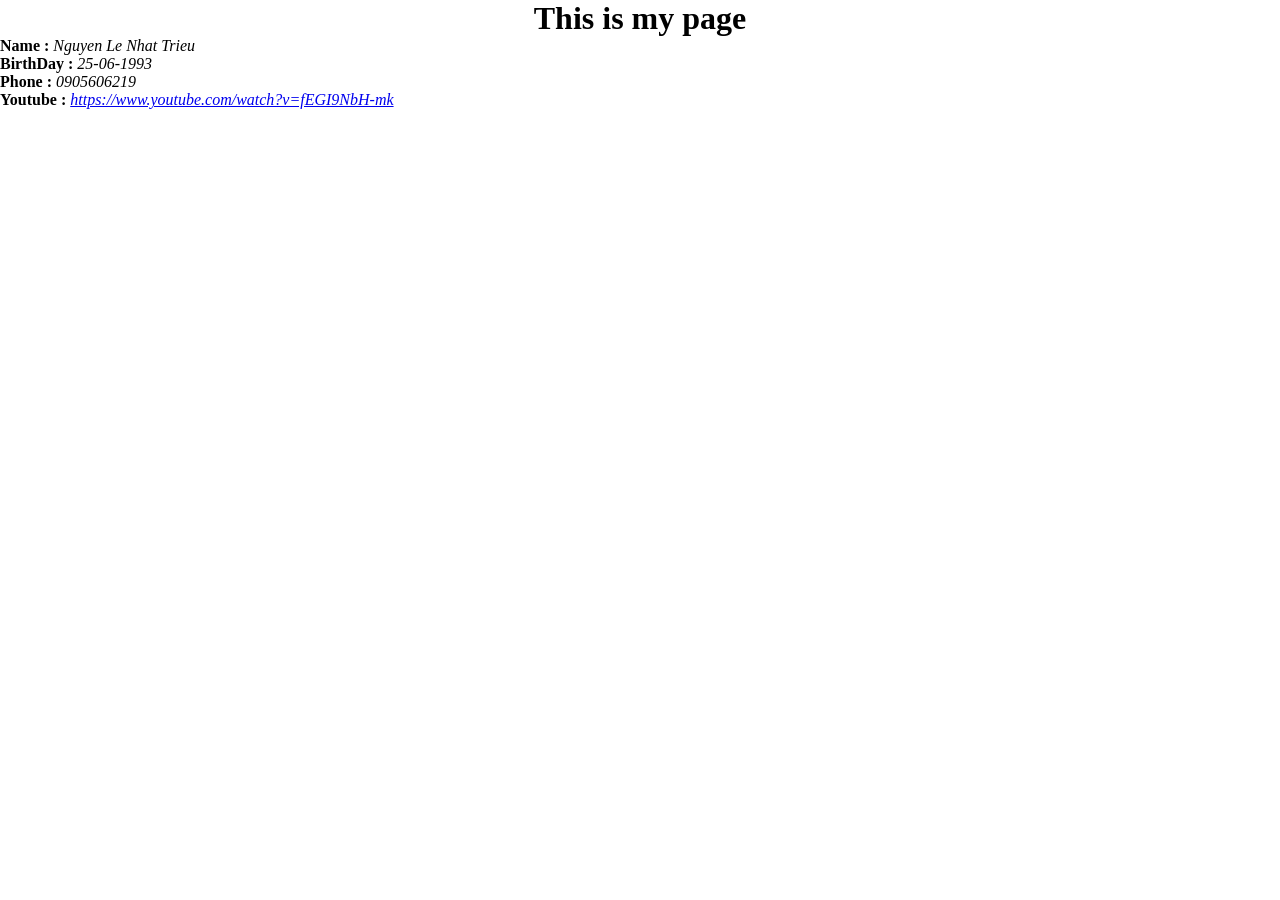
<file: index.html>
<!DOCTYPE html>
<html lang="en">
<head>
	<meta charset="UTF-8">
	<title>Test git</title>
	<link rel="stylesheet" type="text/css" href="1.css">
</head>
<body>
	<h1>This is my page </h1>
	<div class="thongtin">
		<b>Name : </b> <i>Nguyen Le Nhat Trieu</i>
	</div>

	<div class="thongtin">
		<b>BirthDay : </b> <i>25-06-1993</i>
	</div>

	<div class="thongtin">
		<b>Phone : </b> <i>0905606219</i>
	</div>

	<div class="thongtin">
		<b>Youtube : </b> <i><a href="https://www.youtube.com/watch?v=fEGI9NbH-mk">https://www.youtube.com/watch?v=fEGI9NbH-mk</a></i>
	</div>
</body>
</html>
</file>
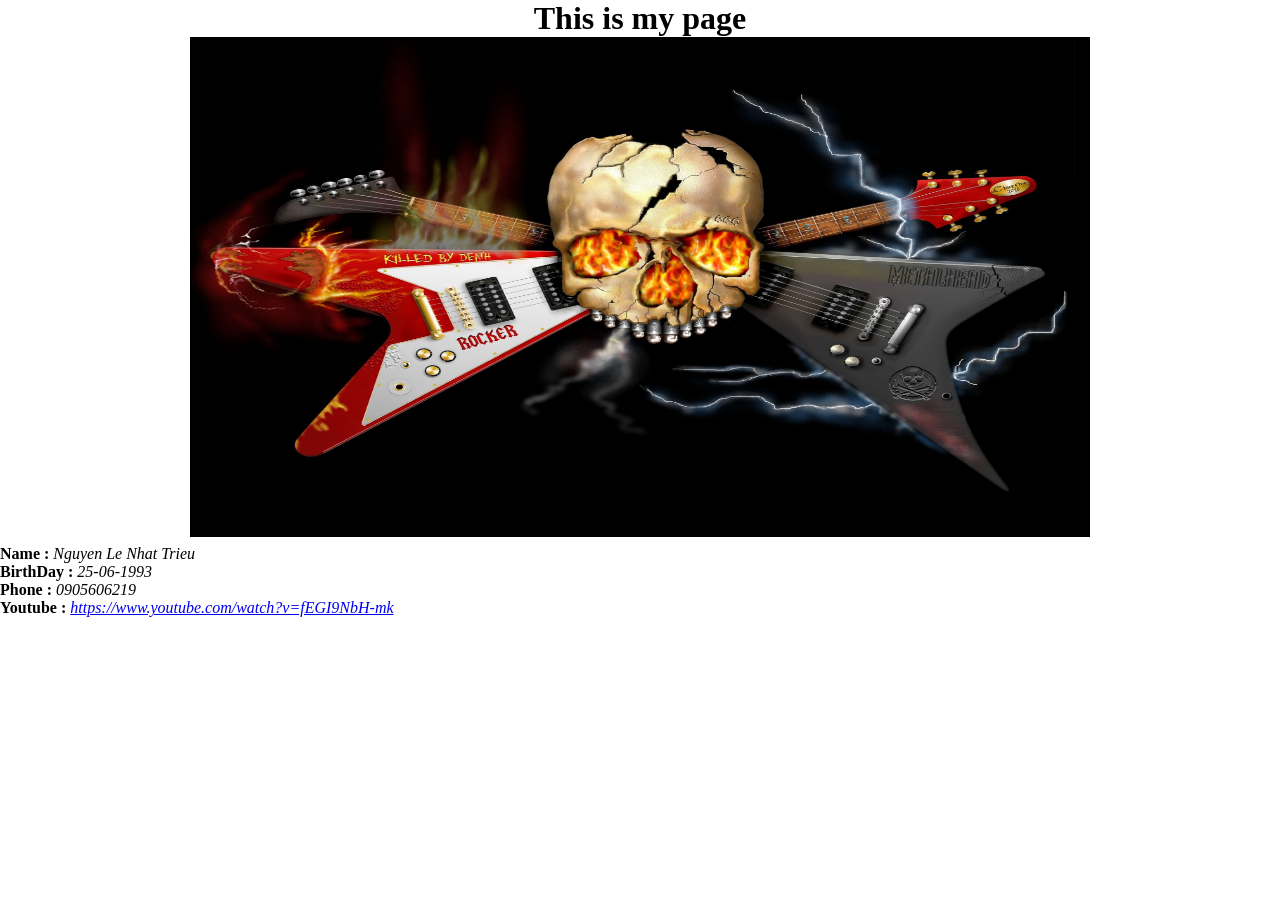
<file: 1.html>
<!DOCTYPE html>
<html lang="en">
<head>
	<meta charset="UTF-8">
	<title>Test git</title>
	<link rel="stylesheet" type="text/css" href="1.css">
</head>
<body>
	<h1>This is my page <br> <img src="images/650427.jpg" alt="rock you"></h1>
	<div class="img">
		
	</div>
	<div class="thongtin">
		<b>Name : </b> <i>Nguyen Le Nhat Trieu</i>
	</div>

	<div class="thongtin">
		<b>BirthDay : </b> <i>25-06-1993</i>
	</div>

	<div class="thongtin">
		<b>Phone : </b> <i>0905606219</i>
	</div>

	<div class="thongtin">
		<b>Youtube : </b> <i><a href="https://www.youtube.com/watch?v=fEGI9NbH-mk">https://www.youtube.com/watch?v=fEGI9NbH-mk</a></i>
	</div>
</body>
</html>
</file>
<file: 1.css>
*{
	margin: 0;padding: 0;
}

body {
	font-family: "segoe ui"
}

h1{text-align: center;}

img {
	width: 900px;
	height: 500px;
}
</file>
